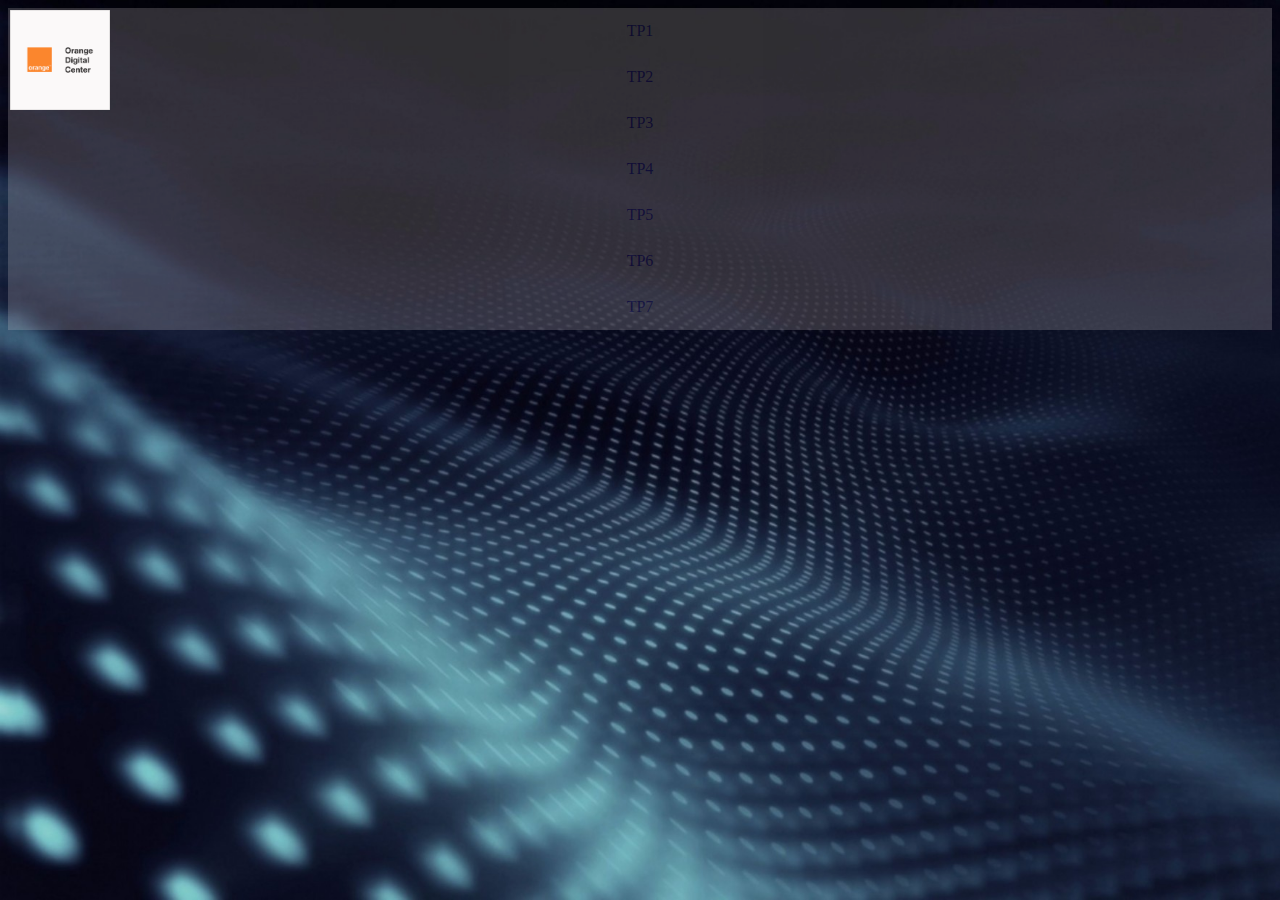
<file: index.html>
<html>
<head>
  <link rel="stylesheet" href="style.css">
</head>
<body>
    <img id="logo" src="R.png" alt="Logo de mon site">

<ul>
  <li><a href="TP1.html">TP1</a></li>
  <li><a href="TP2.html">TP2</a></li>
  <li><a href="TP3.html">TP3</a></li>
  <li><a href="TP4.html">TP4</a></li>
  <li><a href="TP5.html">TP5</a></li>
  <li><a href="TP6.html">TP6</a></li>
  <li><a href="TP7.html">TP7</a></li>
</ul>

</body>
</html>
</file>
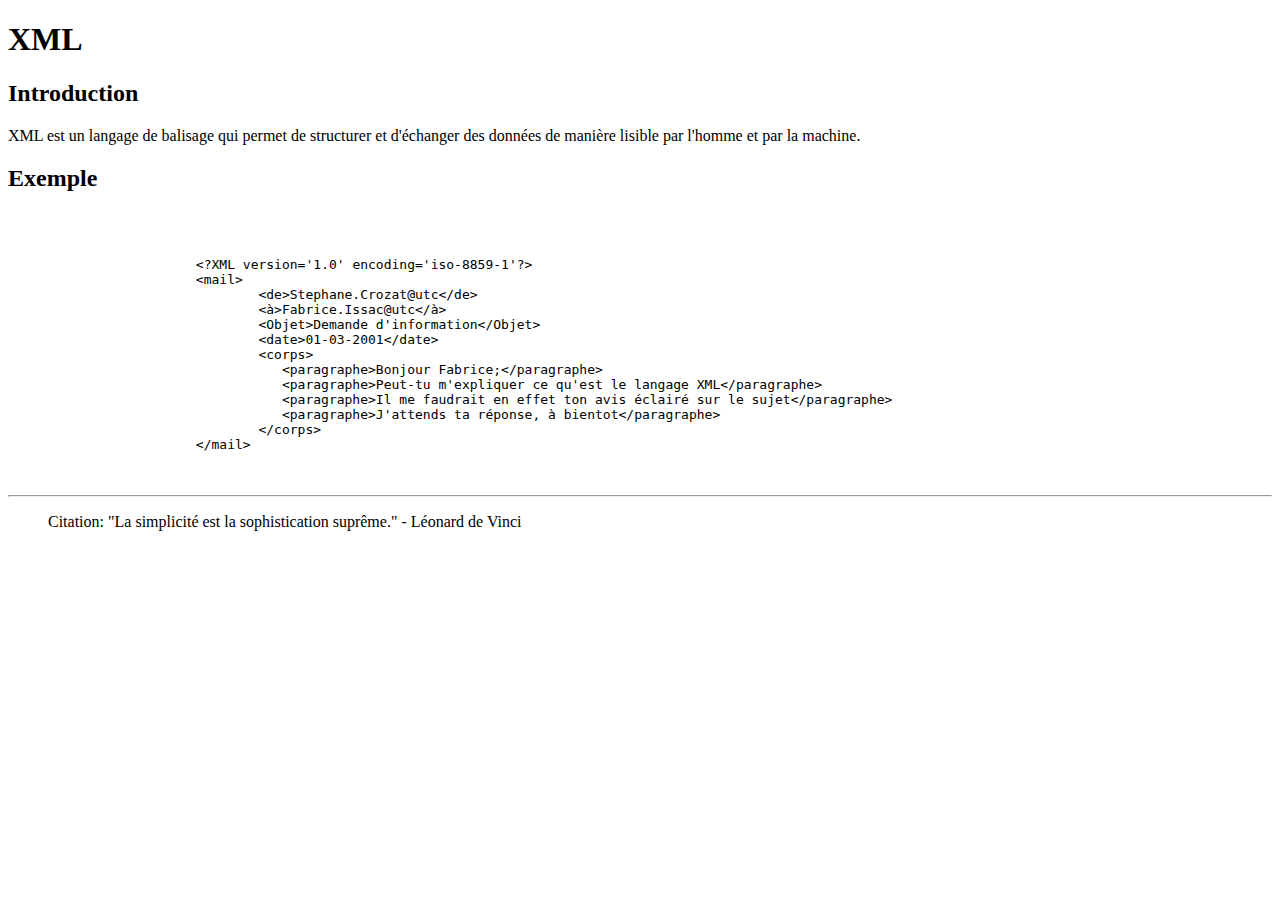
<file: TP1.html>
<!DOCTYPE html>
<html>
<head>
	<meta charset="UTF-8">
	<title>XML - eXtensible Markup Language</title>
</head>
<body>
	<h1 title="eXtensible Markup Language">XML</h1>
	<h2>Introduction</h2>
	<p>
		XML est un langage de balisage qui permet de structurer et d'échanger des données de manière lisible par l'homme et par la machine.
	</p>
	<h2>Exemple</h2>
	<pre>
		<li></li><code>
			&lt;?XML version='1.0' encoding='iso-8859-1'?&gt;
			&lt;mail&gt;
				&lt;de&gt;Stephane.Crozat@utc&lt;/de&gt;
				&lt;à&gt;Fabrice.Issac@utc&lt;/à&gt;
				&lt;Objet&gt;Demande d'information&lt;/Objet&gt;
				&lt;date&gt;01-03-2001&lt;/date&gt;
				&lt;corps&gt;
				   &lt;paragraphe&gt;Bonjour Fabrice;&lt;/paragraphe&gt;
				   &lt;paragraphe&gt;Peut-tu m'expliquer ce qu'est le langage XML&lt;/paragraphe&gt;
				   &lt;paragraphe&gt;Il me faudrait en effet ton avis éclairé sur le sujet&lt;/paragraphe&gt;
				   &lt;paragraphe&gt;J'attends ta réponse, à bientot&lt;/paragraphe&gt;
				&lt;/corps&gt;
			&lt;/mail&gt;
		</code></li>
	</pre>
	<hr><p>
	   <blockquote >Citation: "La simplicité est la sophistication suprême." - Léonard de Vinci</blockquote>
	</p></hr>
</body>
</html>
</file>
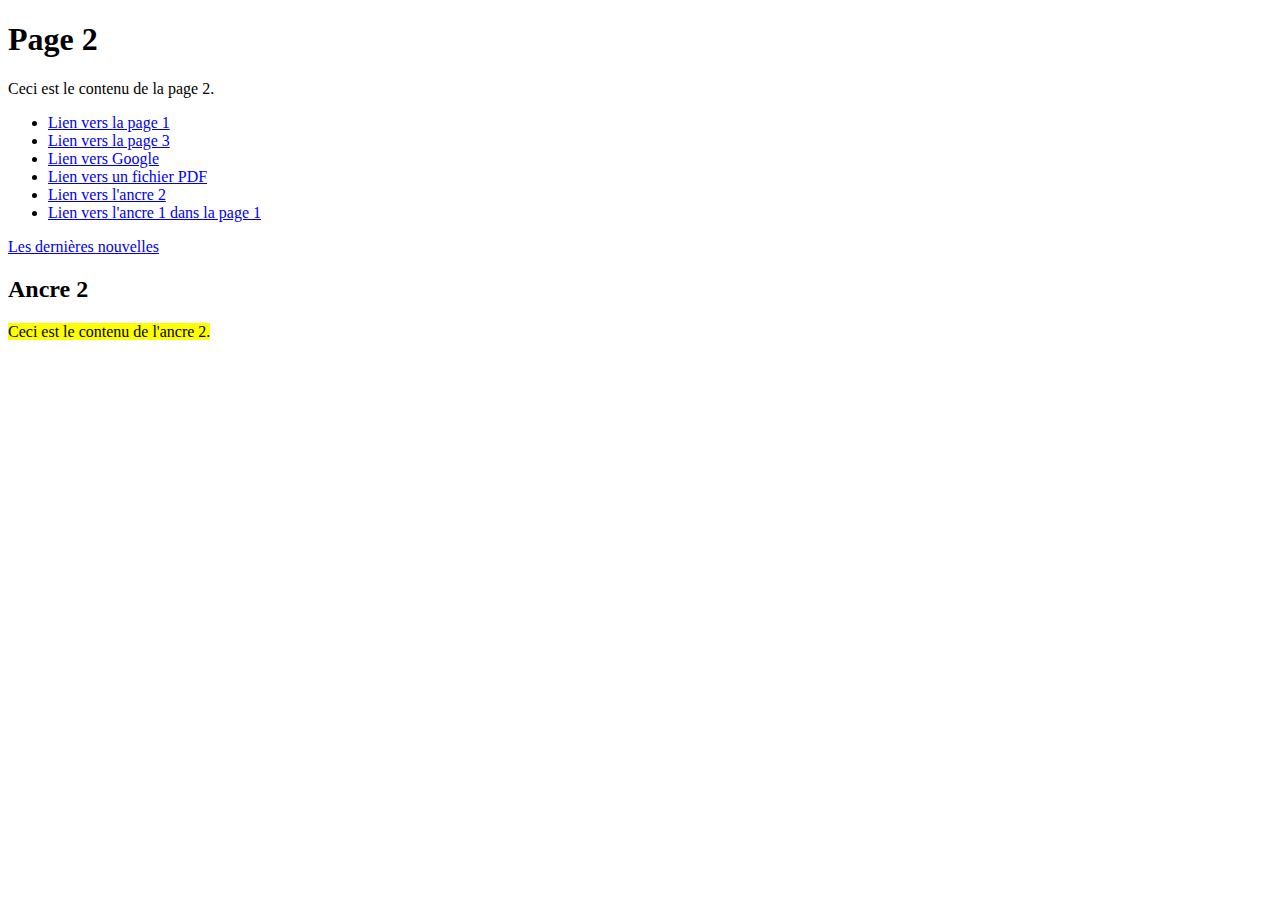
<file: TP3.html>
<!DOCTYPE html>
<html>
<head>
	<title>Page 2</title>
</head>
<body>
	<h1>Page 2</h1>
	<p>Ceci est le contenu de la page 2.</p>
	<ul>
		<li><a href="C:\Users\lenovo\Downloads\Nouveau dossier (2)\h1 Bonjour h1.html">Lien vers la page 1</a></li>
		<li><a href="C:\Users\lenovo\Downloads\Nouveau dossier (2)\LISTE.html">Lien vers la page 3</a></li>
		<li><a href="http://www.google.fr">Lien vers Google</a></li>
		<li><a href="C:\Users\lenovo\Downloads\Nouveau dossier (2)\Presentation001_MID005.pdf">Lien vers un fichier PDF</a></li>
		<li><a href="#ancre2">Lien vers l'ancre 2</a></li>
		<li><a href="../Dossier1/Fichier1.html#ancre1">Lien vers l'ancre 1 dans la page 1</a></li>
	</ul>
	<a href="#dernieres-nouvelles">Les dernières nouvelles</a>
	<h2>Ancre 2</h2>
	<p><mark>Ceci est le contenu de l'ancre 2.</mark></p>
</body>
</html>
</file>
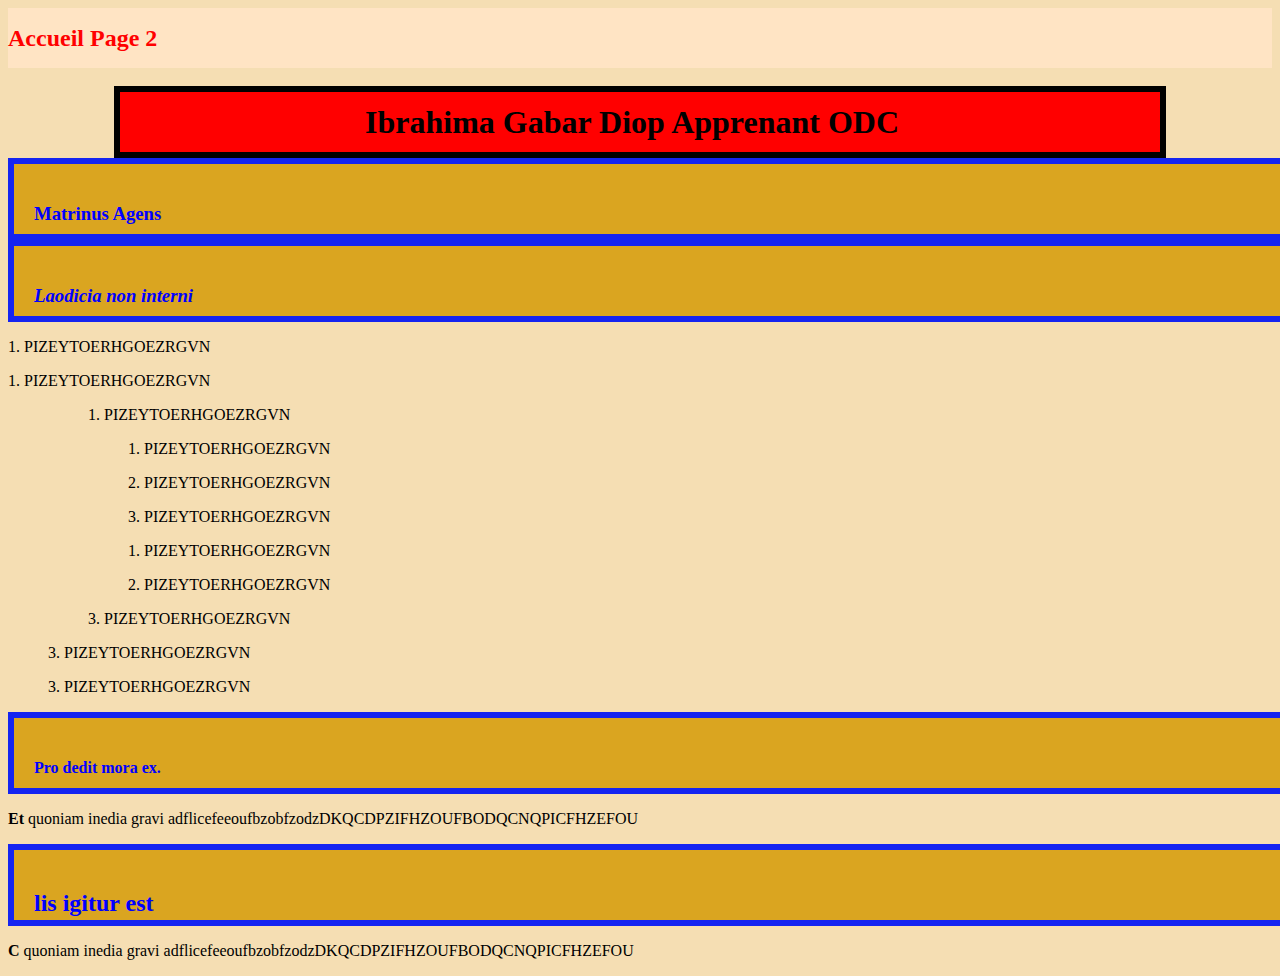
<file: TP4.html>
<!DOCTYPE html>
<html>
  <head>
    <title>TP4</title>
    <style>
      body{
        background-color: wheat;
      }
      header{
        display: flex;
        justify-content: flex-start;
        align-items: center;
        height: 60px;
        background-color: bisque;
        color: red;
        margin: 0;
      }
      h1{
        position: absolute;
        top: 15%;
        margin-left: 225px;
        margin-bottom: 7px;
        margin-top: 7px;
      }
      
      main{
        display: flex;
        flex-direction: column;
        align-items: center;
        position: relative;
      }
      .rec-1{
        border: 6px solid black ;
        padding: 20px;
        width: 1000px;
        height: 20px;
        background-color: red;
      }
      .rec-2{
        border: 6px solid rgb(21, 36, 240)  ;
        padding: 20px;
        width: 1300px;
        height: 30px;
        background-color: goldenrod;
        color: blue;
      }
      .rec-3{
        border: 6px solid rgb(21, 36, 240)  ;
        padding: 20px;
        width: 1300px;
        height: 30px;
        background-color: goldenrod;
        color: blue;
      }
      .rec-4{
        border: 6px solid rgb(21, 36, 240)  ;
        padding: 20px;
        width: 1300px;
        height: 30px;
        background-color: goldenrod;
        color: blue;
        
        
      }
      .rec-5{
        border: 6px solid rgb(21, 36, 240)  ;
        padding: 20px;
        width: 1300px;
        height: 30px;
        background-color: goldenrod;
        color: blue;
      }


    </style>
  </head>
  <body>
    <header>
    <h2>Accueil Page 2</h2>
    </header><br>
    <main>
      <div class="rec-1">
        <h1> Ibrahima Gabar Diop Apprenant ODC</h1>
      </div>
    </main>
    <div class="rec-2">
      <h3> Matrinus Agens</h3>
    </div>
    <div class="rec-3">
      <h3><em>Laodicia non interni</em></h3>
    </div>
    <p>1. PIZEYTOERHGOEZRGVN</p>
    <p>1. PIZEYTOERHGOEZRGVN</p>
    <ul>
        <ul>
            <p>1. PIZEYTOERHGOEZRGVN</p>
        <ul>
            <p>1. PIZEYTOERHGOEZRGVN</p>
                <p>2. PIZEYTOERHGOEZRGVN</p>
                <p>3. PIZEYTOERHGOEZRGVN</p>
                <p>1. PIZEYTOERHGOEZRGVN</p>
            <p>2. PIZEYTOERHGOEZRGVN</p>
        </ul>    
            <p>3. PIZEYTOERHGOEZRGVN</p>
        </ul>
        <p>3. PIZEYTOERHGOEZRGVN</p>
        <p>3. PIZEYTOERHGOEZRGVN</p>
    </ul>
    <div class="rec-4">
      <h4>Pro dedit mora ex.</h4>
    </div>
    <p><strong>Et</strong> quoniam inedia gravi adflicefeeoufbzobfzodzDKQCDPZIFHZOUFBODQCNQPICFHZEFOU
    </p> 
    <div class="rec-5">
      <h2>lis igitur est</h2>
    </div>
    <p><strong>C</strong> quoniam inedia gravi adflicefeeoufbzobfzodzDKQCDPZIFHZOUFBODQCNQPICFHZEFOU
    
   
  </body>
</html>
</file>
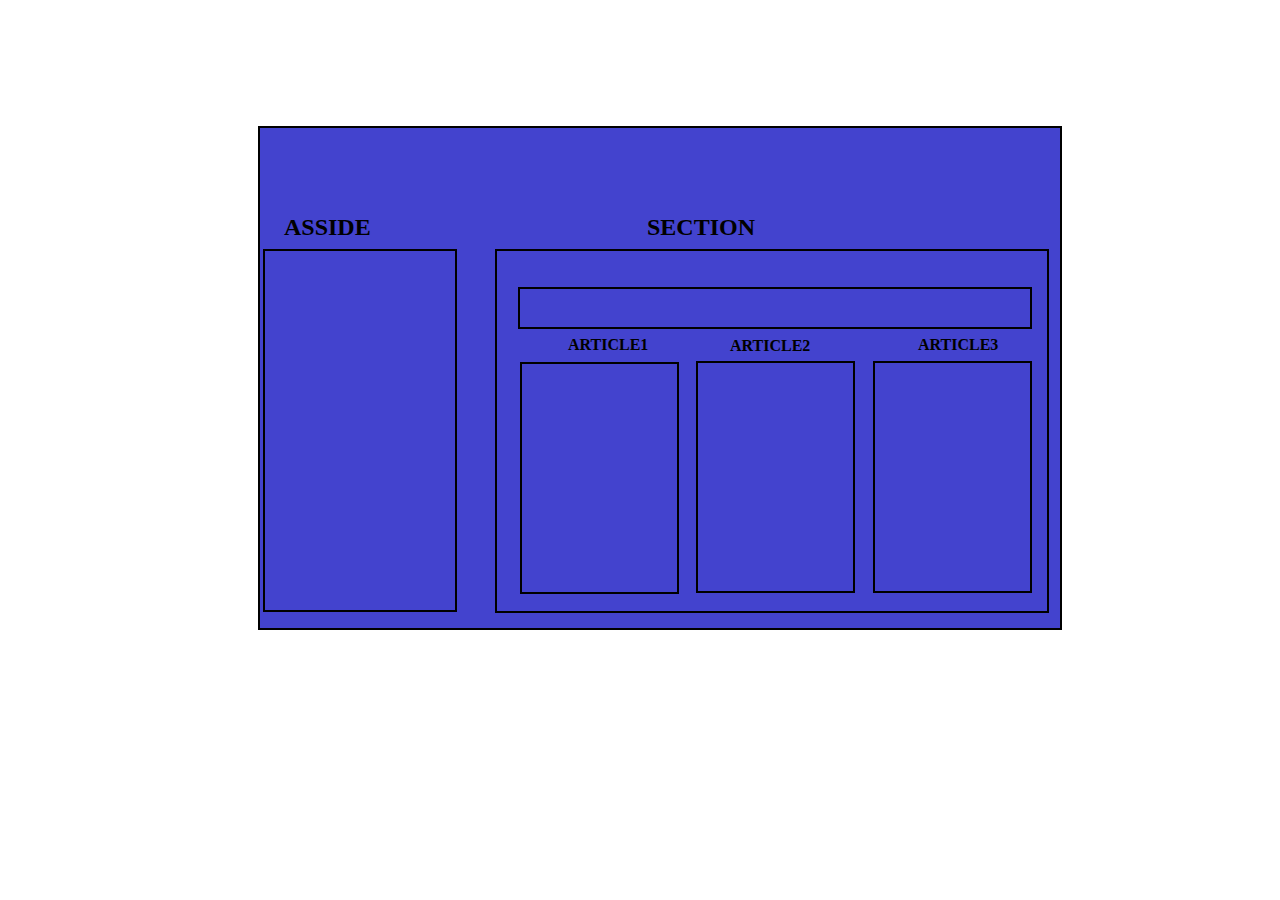
<file: TP5.html>
<!DOCTYPE html>
<html lang="fr">
<head>
  <meta charset="UTF-8">
  <title>TP5</title>
  <style>
    .Gabar{
        background-color: rgb(67, 67, 206);
        border: 2px solid black ;
        padding: 200px;
        width: 400px;
        height: 100px;
        margin-left: 250px;
        margin-top: 10%;
    }
    .Gabar1{
        background-color: rgb(67, 67, 206);
        border: 2px solid black ;
        padding: 150px;
        width: 250px;
        height: 60px;
        margin-left: 35px;
        margin-top: -79px;    
    }
    .Gabar2{
        background-color: rgb(67, 67, 206);
        border: 2px solid black ;
        padding: -40px;
        width: 190px;
        height: 359px;
        margin-left: -197px;
        margin-top: -364px;    
    }
    .Gabar3{
        background-color: rgb(67, 67, 206);
        border: 2px solid black ;
        padding: -40px;
        width: 155px;
        height: 228px;
        margin-left: 255px;
        margin-top: 121px;   

    }
    .Gabar4{
        background-color: rgb(67, 67, 206);
        border: 2px solid black ;
        padding: -40px;
        width: 155px;
        height: 228px;
        margin-left: 431px;
        margin-top: -233px;   
    }
    .Gabar5{
        background-color: rgb(67, 67, 206);
        border: 2px solid black ;
        padding: -40px;
        width: 510px;
        height: 38px;
        margin-left: 253px;
        margin-top: -306px;   
    }
    .Gabar6{
        background-color: rgb(67, 67, 206);
        border: 2px solid black ;
        padding: -40px;
        width: 155px;
        height: 228px;
        margin-left: 608px;
        margin-top: 32px;   
    }
    .com1{
        color: black;
        position: absolute;
        margin-left: 121;
        top: 1%;
    }
  </style>
</head>
<body> 
  <div class="Gabar">
    <div class="Gabar1">
        <div class="Com1">
            <p style="
            margin-left: -122px;
            margin-top: -207px;
        "><h2>SECTION</h2></p>
        </div>
        <h4 style="
        margin-left: -79px;
        margin-top: 95px;
        ">ARTICLE1</h4>
    </div>
    <div class="Gabar2">
        <h2 style="
            margin-left: 19px;
            margin-top: -37px;
            ">ASSIDE</h2>
       <div class="Gabar3"></div>
       <div class="Gabar4"></div>
       <div class="Gabar5">
            <h4 style="
            margin-left: 210px;
            margin-top: 48px;
            color: black;
            ">ARTICLE2</h4>
            <h4 style="
            margin-left: 398px;
            margin-top: -41px;
            color: black;
            ">ARTICLE3</h4> 
       </div>
       <div class="Gabar6"></div>
    </div>
  </div>
</body>
</file>
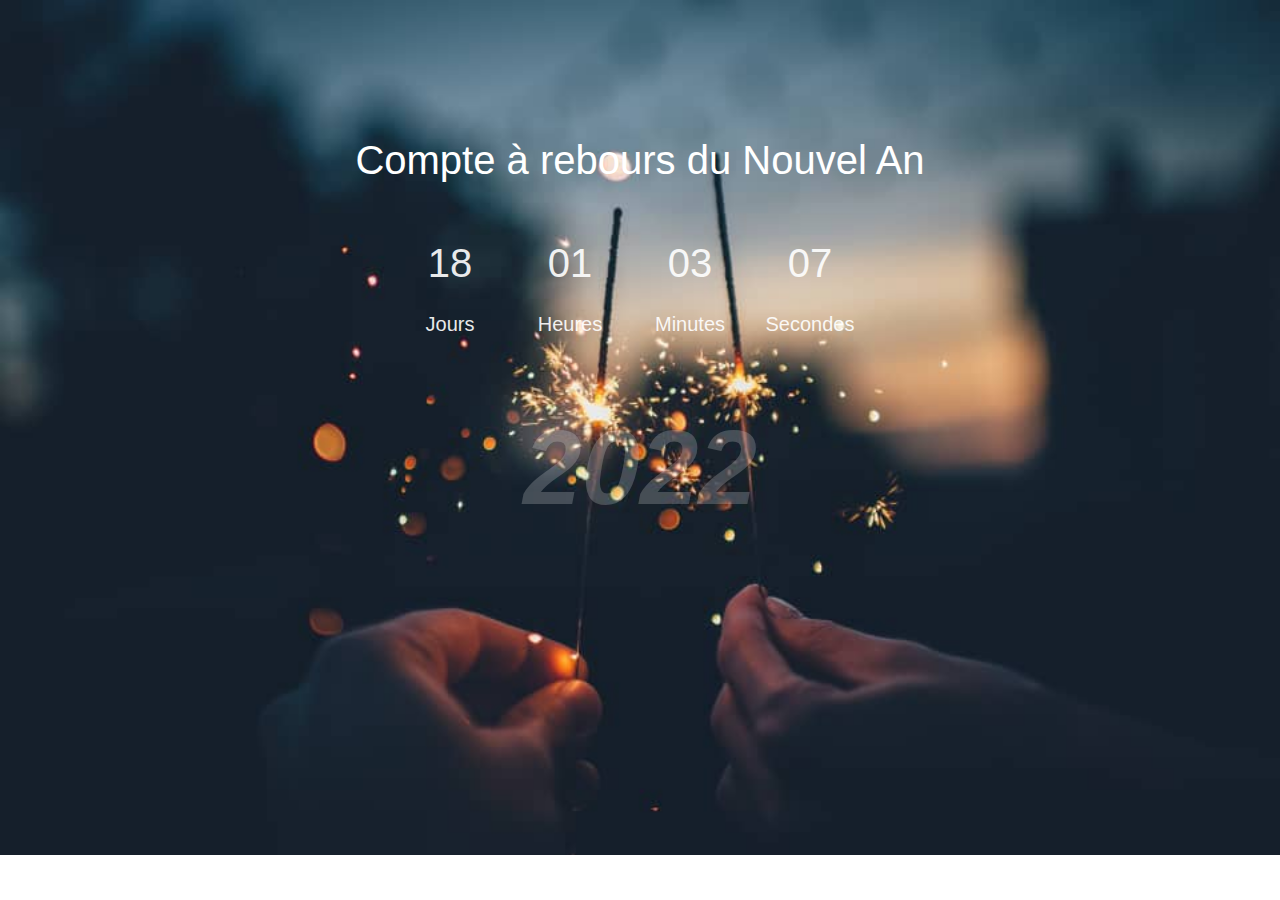
<file: TP6.html>
<!DOCTYPE html>
<html>
    <head>
        <meta charset="UTF-8">
        <title>TP6</title>
        <style>
            body {
                background-image: url("gabar.jpg");
                background-repeat: no-repeat;
                background-size: cover;
            color: white;
            font-family: Arial, sans-serif;
            text-align: center;
            }

            h1 {
            font-size: 50px;
            margin-top: 100px;
            color: white;
            }

            .countdown {
            display: flex;
            justify-content: center;
            align-items: center;
            margin-top: -37px;
            }

            .box {
            width: 100px;
            height: 100px;
            background-color: hsla(55, 84%, 33%, 0);
            border-radius: 10px;
            margin-right: 20px;
            opacity: 0.9;
            }

            .box:last-child {
            margin-right: 0px;
            }

            .number {
            font-size: 40px;
            line-height: 100px; 
            color: white;
            }

            .label {
            font-size: 20px; 
            }
            .Text{
                font-size: 40px;
                line-height: 100px;
                color: white;
                display: flex;
                justify-content: center;
                align-items: center;
                margin-top: 70px;
            }
            .année{
                font-size: 70px;
                line-height: 100px;
                color: white;
                display: flex;
                justify-content: center;
                align-items: center;
                opacity: 0.2;
                font-style: OBLIQUE;
            }
                </style>
    </head>
    <body>
        <div class="Text">
            <p>Compte à rebours du Nouvel An</p>
        </div>
        <div class="countdown">
    
            <div class="box">
            <div class="number">18</div>
            <div class="label">Jours</div> 
            </div>
        
            <div class="box">
            <div class="number">01</div>
            <div class="label">Heures</div> 
            </div>
        
            <div class="box">
            <div class="number">03</div>
            <div class="label">Minutes</div> 
            </div>
        
            <div class="box">
            <div class="number">07</div>
            <div class="label">Secondes</div> 
            </div><br>
        </div><br>
        <div class="année">
            <p><h2>2022</h2></p>
        </div>
    </body>
</file>
<file: style.css>
/* Stylez la barre de navigation */
ul {
  list-style-type: none;
  margin: 0;
  padding: 0;
  overflow: hidden;
  background-color: #ece2e2;
  opacity: 0.2;
}
body{
    background-image: url("OIIP.jpg");
    background-repeat: no-repeat;
    background-size: cover;
}

/* Stylez les liens de la barre de navigation */
a {
  display: block;
  color: rgba(41, 24, 198, 0.845);
  text-align: center;
  padding: 14px 16px;
  text-decoration: none;
}

/* Changez la couleur des liens au survol */
li a:hover {
  background-color: rgba(41, 24, 198, 0.845);
}
#logo {
  width: 100px;
  height: auto;
  position: absolute;
  top: 10px;
  left: 10px;
}
</file>
